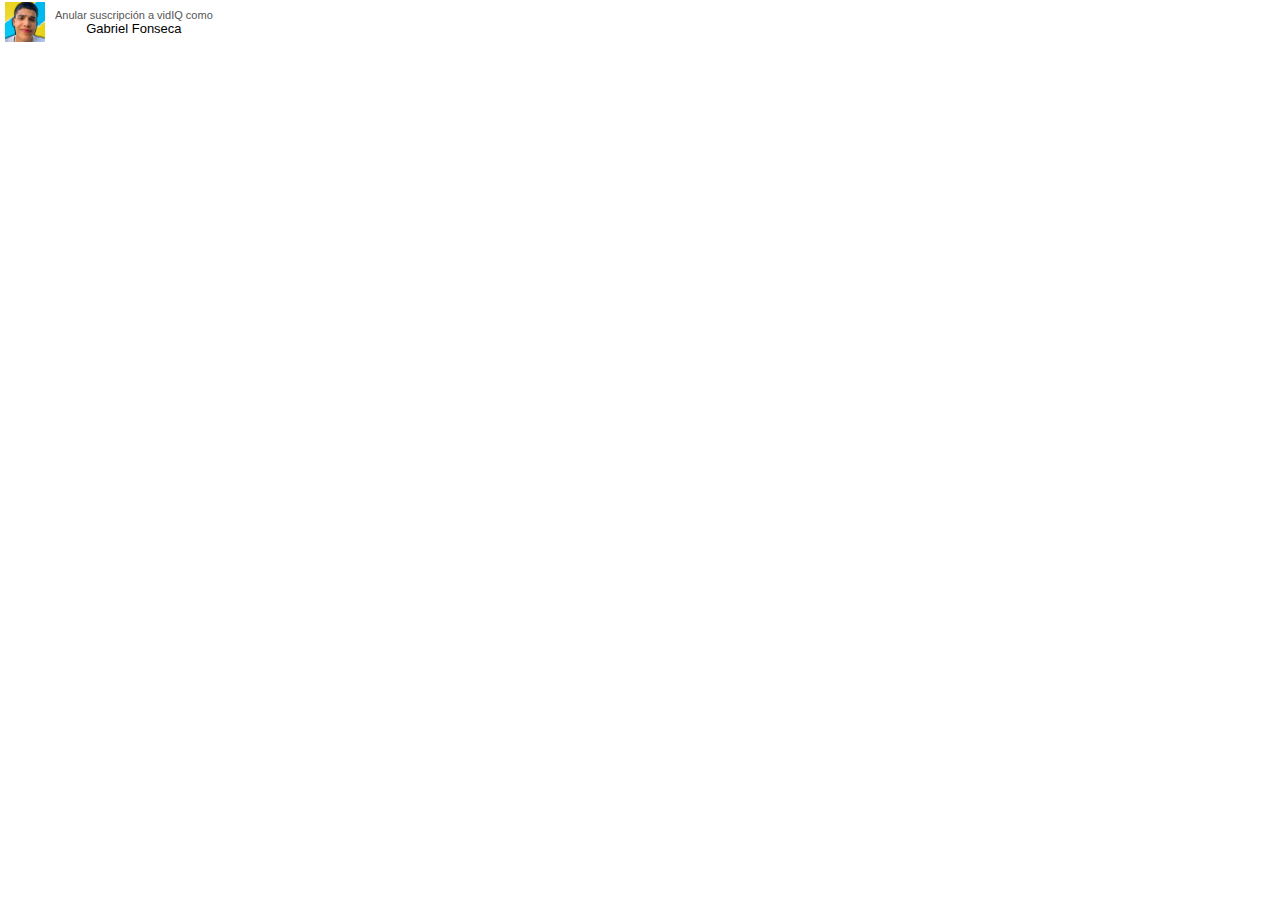
<file: assets/img/Responsive Personal Portfolio Website Using HTML CSS & JavaScript - YouTube_files/subscribe_embed(1).html>
<!-- saved from url=(0355)https://www.youtube.com/subscribe_embed?action_card=1&channelid=UCZLFu8bHbwtnIgWLg5UtINw&usegapi=1&usegapi=1&jsh=m%3B%2F_%2Fscs%2Fabc-static%2F_%2Fjs%2Fk%3Dgapi.lb.es.feJz5Kpt-0k.O%2Fd%3D1%2Frs%3DAHpOoo-OnZOe_JobxGHapU8OtvnuSyl6Wg%2Fm%3D__features__#id=I0_1710683888226&_gfid=I0_1710683888226&parent=https%3A%2F%2Fwww.youtube.com&pfname=&rpctoken=33114312 -->
<html dir="ltr"><head><meta http-equiv="Content-Type" content="text/html; charset=UTF-8"><title>YouTube</title><link rel="stylesheet" href="./www-subscribe-embed-card_v0.css" name="www-subscribe-embed-card" nonce="SSv4OYuDbSO848VBzJRZsg"><script src="./cb=gapi(2).loaded_0" nonce="WJkVS2jHYPg_2DbsqKlrIg" async=""></script><script nonce="WJkVS2jHYPg_2DbsqKlrIg">if ('undefined' == typeof Symbol || 'undefined' == typeof Symbol.iterator) {delete Array.prototype.entries;}</script></head><body id="" class="date-20240317 es_ES ltr  site-center-aligned site-as-giant-card  webkit webkit-537" dir="ltr" marginwidth="0" marginheight="0"><div id="yt-subscribe-card" class="subscribed"><div class="yt-user-icon"><span class="video-thumb  yt-thumb yt-thumb-40"><span class="yt-thumb-square"><span class="yt-thumb-clip"><img alt="" aria-hidden="true" data-ytimg="1" height="40" src="./unnamed.png" width="40"><span class="vertical-align"></span></span></span></span></div><div class="yt-subscription-prompt"><div class="yt-subscribe-msg">Suscribirse a <span class="channel_name">
      <span dir="ltr">vidIQ</span></span> como</div><div class="yt-unsubscribe-msg">Anular suscripción a <span class="channel_name">
      <span dir="ltr">vidIQ</span></span> como</div></div><div class="yt-user-name"><span dir="ltr">Gabriel Fonseca</span></div></div><script src="./www-subscribe-embed-card_v0.js.descarga" name="www-subscribe-embed-card/www-subscribe-embed-card" nonce="WJkVS2jHYPg_2DbsqKlrIg" gapi_processed="true"></script></body></html>
</file>
<file: assets/img/Responsive Personal Portfolio Website Using HTML CSS & JavaScript - YouTube_files/www-subscribe-embed-card_v0.css>
.yt-valign{white-space:nowrap}.yt-valign-center{white-space:nowrap;text-align:center}.yt-valign:before,.yt-valign-container{vertical-align:middle;display:inline-block}.yt-valign:before{content:'';height:100%}.yt-thumb{overflow:hidden;background:#f1f1f1;font-size:0;vertical-align:middle;display:inline-block}.yt-thumb .vertical-align{height:100%}.yt-thumb img{font-size:13px;outline:none}.yt-thumb-clip{position:absolute;_position:static;bottom:-100px;top:-100px;left:-100px;right:-100px;text-align:center;white-space:nowrap;word-break:normal}.yt-thumb-clip img,.yt-thumb-clip .vertical-align{display:inline-block;vertical-align:middle}.yt-thumb-poster,.yt-thumb-square,.yt-thumb-feed,.yt-thumb-related-playlist,.yt-thumb-default{display:block;height:auto}.yt-thumb-poster{padding-bottom:142.857143%}.yt-thumb-square{padding-bottom:100%}.yt-thumb-feed{padding-bottom:67.027027%}.yt-thumb-related-playlist{padding-bottom:63.333333%}.yt-thumb-default{padding-bottom:56.25%}.yt-pl-thumb .yt-thumb-43 .yt-thumb-default{padding-bottom:46.511628%}.yt-thumb-10{width:10px}.yt-thumb-18{width:18px}.yt-thumb-20{width:20px}.yt-thumb-23{width:23px}.yt-thumb-24{width:24px}.yt-thumb-26{width:26px}.yt-thumb-27{width:27px}.yt-thumb-28{width:28px}.yt-thumb-31{width:31px}.yt-thumb-32{width:32px}.yt-thumb-33{width:33px}.yt-thumb-34{width:34px}.yt-thumb-36{width:36px}.yt-thumb-40{width:40px}.yt-thumb-43{width:43px}.yt-thumb-46{width:46px}.yt-thumb-48{width:48px}.yt-thumb-54{width:54px}.yt-thumb-56{width:56px}.yt-thumb-60{width:60px}.yt-thumb-64{width:64px}.yt-thumb-65{width:65px}.yt-thumb-68{width:68px}.yt-thumb-72{width:72px}.yt-thumb-74{width:74px}.yt-thumb-75{width:75px}.yt-thumb-76{width:76px}.yt-thumb-77{width:77px}.yt-thumb-80{width:80px}.yt-thumb-84{width:84px}.yt-thumb-88{width:88px}.yt-thumb-90{width:90px}.yt-thumb-91{width:91px}.yt-thumb-96{width:96px}.yt-thumb-100{width:100px}.yt-thumb-104{width:104px}.yt-thumb-106{width:106px}.yt-thumb-110{width:110px}.yt-thumb-120{width:120px}.yt-thumb-168{height:94px;width:168px}.yt-thumb-124{width:124px}.yt-thumb-126{width:126px}.yt-thumb-128{width:128px}.yt-thumb-138{width:138px}.yt-thumb-141{width:141px}.yt-thumb-145{width:145px}.yt-thumb-150{width:150px}.yt-thumb-152{width:152px}.yt-thumb-154{width:154px}.yt-thumb-160{width:160px}.yt-thumb-162{width:162px}.yt-thumb-165{width:165px}.yt-thumb-167{width:167px}.yt-thumb-169{width:169px}.yt-thumb-175{width:175px}.yt-thumb-176{width:176px}.yt-thumb-182{width:182px}.yt-thumb-185{width:185px}.yt-thumb-185 .yt-thumb-feed img{height:124px;width:auto}.yt-thumb-189{width:189px}.yt-thumb-194{width:194px}.yt-thumb-196{width:196px}.yt-thumb-224{width:224px}.yt-thumb-234{width:234px}.yt-thumb-250{width:250px}.yt-thumb-279{width:279px}.yt-thumb-288{width:288px}.yt-thumb-320{width:320px}.yt-thumb-350{width:350px}.yt-thumb-370{width:370px}.yt-thumb-380{width:380px}.yt-thumb-527{width:527px}.yt-thumb-640{width:640px}.yt-fluid-thumb-link,.yt-thumb-fluid{width:100%}.yt-thumb-fluid .yt-thumb-clip{left:0;right:0}.yt-thumb-fluid img{width:100%}.exp-mouseover-img .yt-lockup-thumbnail .video-actions,.exp-mouseover-img .thumb-wrapper .video-actions{z-index:3}.exp-mouseover-img .yt-uix-mouseover-img-wrap .mouseover-img{z-index:2}.exp-mouseover-img .yt-uix-mouseover-img-wrap .mouseover-play{height:48px;width:48px;margin:auto;z-index:1}.exp-mouseover-img .yt-uix-mouseover-img-wrap .mouseover-img,.exp-mouseover-img .yt-uix-mouseover-img-wrap .mouseover-play{display:none;opacity:0;position:absolute}.exp-mouseover-img .yt-uix-mouseover-img-wrap:hover .mouseover-img,.exp-mouseover-img .yt-uix-mouseover-img-wrap .mouseover-img:focus,.exp-mouseover-img .yt-uix-mouseover-img-wrap:hover .mouseover-play,.exp-mouseover-img .yt-uix-mouseover-img-wrap .mouseover-play:focus{display:block;bottom:0;left:0;right:0;top:0}.exp-mouseover-img .yt-uix-mouseover-img-wrap .mouseover-play svg{filter:drop-shadow(0px 0px 4px rgba(0,0,0,0.5));-webkit-filter:drop-shadow(0px 0px 4px rgba(0,0,0,0.5));opacity:.8}.ux-thumb-wrap{position:relative;overflow:hidden;display:inline-block}a.ux-thumb-wrap{text-decoration:none;*cursor:pointer}#results-main-content .playlist-video .ux-thumb-wrap{float:none;vertical-align:middle;margin-bottom:3px}.contains-percent-duration-watched .video-time,.contains-percent-duration-watched .video-time-overlay,.contains-percent-duration-watched .addto-button,.contains-percent-duration-watched .addto-queue-button{margin-bottom:4px}.contains-addto{display:block;position:relative;height:100%;overflow:hidden}a:hover .contains-addto .video-time,.contains-addto:hover .video-time,a:hover .contains-addto .video-time-overlay,.contains-addto:hover .video-time-overlay{display:none}.contains-addto:hover .video-actions,.ux-thumb-wrap:hover .video-actions,a:hover .video-actions,.video-actions:focus,.video-actions.yt-uix-button-active{right:2px}.video-list-item .ux-thumb-wrap,.video-list-item .yt-pl-thumb{float:left;margin:0 8px 0 0}.video-thumb{position:relative}.ux-thumb-wrap .yt-uix-button-arrow{margin:0}.video-actions{position:absolute;bottom:2px}.video-time,.video-time-overlay{position:absolute;right:2px;bottom:2px}.video-actions{display:block;right:-60px;cursor:pointer;cursor:hand}.video-time{margin-top:0;margin-right:0;padding:0 4px;font-weight:500;font-size:11px;background-color:#000;color:#fff!important;height:14px;line-height:14px;opacity:.75;filter:alpha(opacity=75);display:-moz-inline-stack;vertical-align:top;display:inline-block}.watched-badge{position:absolute;top:10px;left:10px;padding:2px 4px;line-height:1.3em;text-align:left;color:#fff;font-size:11px;font-weight:500;background-color:#000;opacity:.5;filter:alpha(opacity=50);overflow:hidden;white-space:nowrap;word-wrap:normal;-o-text-overflow:ellipsis;text-overflow:ellipsis}.watched .video-thumb{opacity:.7;filter:alpha(opacity=70)}.resume-playback-background,.resume-playback-progress-bar{bottom:0;height:4px;left:0;position:absolute}.resume-playback-background{background:#eee;opacity:.6;width:100%}.resume-playback-progress-bar{background:#e62117;opacity:1}.video-time-overlay{margin-top:0;margin-right:0;padding:0 4px;font-weight:500;font-size:11px;color:#fff;height:14px;line-height:14px;display:-moz-inline-stack;vertical-align:top;display:inline-block}.video-time-overlay-live{background-color:#e62117}.video-time-overlay-upcoming{background-color:#000}.video-time-overlay-default{background-color:#000;opacity:.75;filter:alpha(opacity=75)}body{line-height:1;text-align:left;text-align:start}menu,ol,ul{list-style:none}blockquote,q{quotes:none}blockquote:before,blockquote:after,q:before,q:after{content:'';content:none}ins{text-decoration:none}del{text-decoration:line-through}table{border-collapse:collapse;border-spacing:0}strong,b{font-weight:500}body{border:0}a,abbr,acronym,address,applet,b,big,blockquote{margin:0;padding:0;border:0;font-size:100%;background:transparent}button{margin:0;padding:0;border:0;background:transparent}canvas,caption,center,cite,code,dd,del,dfn,div,dl,dt,em,embed,fieldset,font,form{margin:0;padding:0;border:0;font-size:100%;background:transparent}h1,h2,h3,h4,h5,h6{margin:0;padding:0;border:0;background:transparent}hr,html,i,iframe,img,ins,kbd,label,legend,li,menu,object,ol,p,pre,q,s,samp,small,span,strike,strong,sub{margin:0;padding:0;border:0;font-size:100%;background:transparent}sup{margin:0;padding:0;border:0;background:transparent}table,tbody,td,tfoot,th,thead,tr,tt,u,ul,var{margin:0;padding:0;border:0;font-size:100%;background:transparent}body{word-wrap:break-word;font:12px "YouTube Noto",Roboto,arial,sans-serif}button,input,textarea{font:12px "YouTube Noto",Roboto,arial,sans-serif}a{color:#167ac6;text-decoration:none}a:hover{text-decoration:underline}a:focus{outline:1px dotted #666;border:0}button:focus{outline:1px solid #767676}h1,h2{font-weight:normal}h3,h4,h5,h6{font-weight:500}h1{font-size:20px}h2{font-size:16px}h3,h4{font-size:13px}h5,h6{font-size:10px}dt{font-weight:500}ul.bulleted{margin-left:1em;list-style-type:disc}span.warning{color:#d00}sup{font-size:80%}html{overflow:hidden;height:100%;width:100%}body{display:table;height:100%;padding:0;margin:0}#yt-subscribe-card{padding:2px 5px 5px;overflow:hidden;white-space:nowrap}.yt-user-icon{float:left;width:40px}.yt-subscription-prompt,.yt-user-name{margin-left:50px;height:14px;line-height:14px;text-align:center;white-space:nowrap}.yt-subscription-prompt{margin-top:6px;color:#555;font-size:11px}.yt-subscription-prompt .channel-name{font-weight:500}.yt-user-name{color:#000;font-weight:500;font-size:13px}.yt-state{padding:2px;height:16px;overflow:hidden;color:#767676;white-space:nowrap}.yt-subscribe-msg,.yt-unsubscribe-msg{display:block;height:0;visibility:hidden;overflow:hidden;white-space:nowrap;word-wrap:normal;-o-text-overflow:ellipsis;text-overflow:ellipsis;-moz-box-sizing:border-box;box-sizing:border-box}#yt-subscribe-card.subscribe .yt-subscribe-msg,#yt-subscribe-card.subscribed .yt-unsubscribe-msg{height:auto;visibility:visible}.yt-subscribe-msg .yt-user-name,.yt-unsubscribe-msg .yt-user-name{margin-left:0}
</file>
